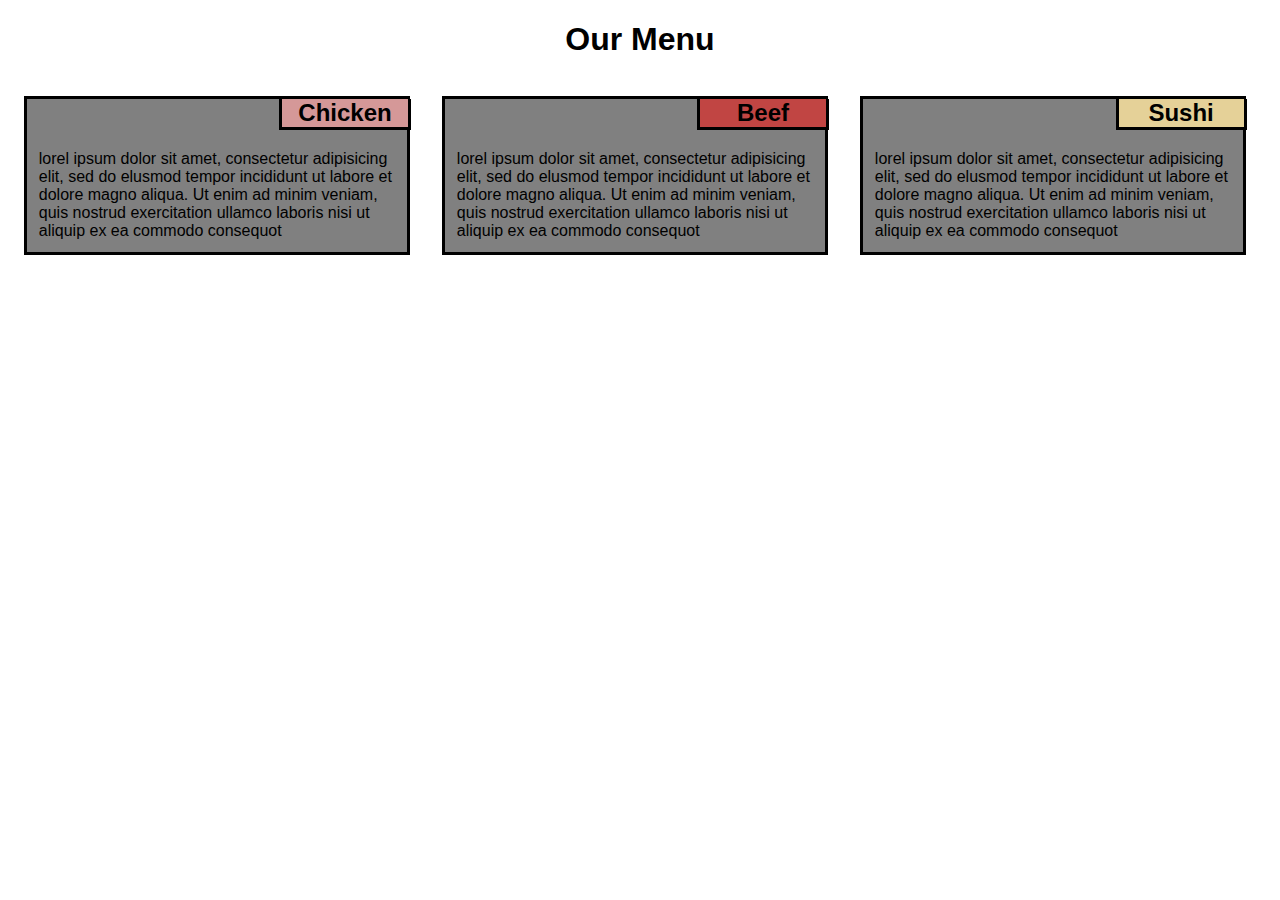
<file: module2/index.html>
<!DOCTYPE html>
<html>
<head>
	<meta charset="utf-8"></meta>
	<meta name="viewport" content="width=device-width, initial-scale=1">
	<link rel="stylesheet" type="text/css" href="css/style.css">

	<title>Assignment Solution for Module 2</title>
</head>
<body>
	<h1>Our Menu</h1>
	<section id="boxA">
			<h2 id="box2" class="col1">Chicken</h2>
			<article>lorel ipsum dolor sit amet, consectetur adipisicing elit, sed do elusmod tempor incididunt ut labore et dolore magno aliqua. Ut enim ad minim veniam, quis nostrud exercitation ullamco laboris nisi ut aliquip ex ea commodo consequot</article>
	</section>

	<section id="boxB">
			<h2 id="box2" class="col2">Beef</h2>
			<article>lorel ipsum dolor sit amet, consectetur adipisicing elit, sed do elusmod tempor incididunt ut labore et dolore magno aliqua. Ut enim ad minim veniam, quis nostrud exercitation ullamco laboris nisi ut aliquip ex ea commodo consequot</article>
	</section>

	<section id="boxC">
			<h2 id="box2" class="col3">Sushi</h2>
			<article>lorel ipsum dolor sit amet, consectetur adipisicing elit, sed do elusmod tempor incididunt ut labore et dolore magno aliqua. Ut enim ad minim veniam, quis nostrud exercitation ullamco laboris nisi ut aliquip ex ea commodo consequot</article>
	</section>
</body>
</html>
</file>
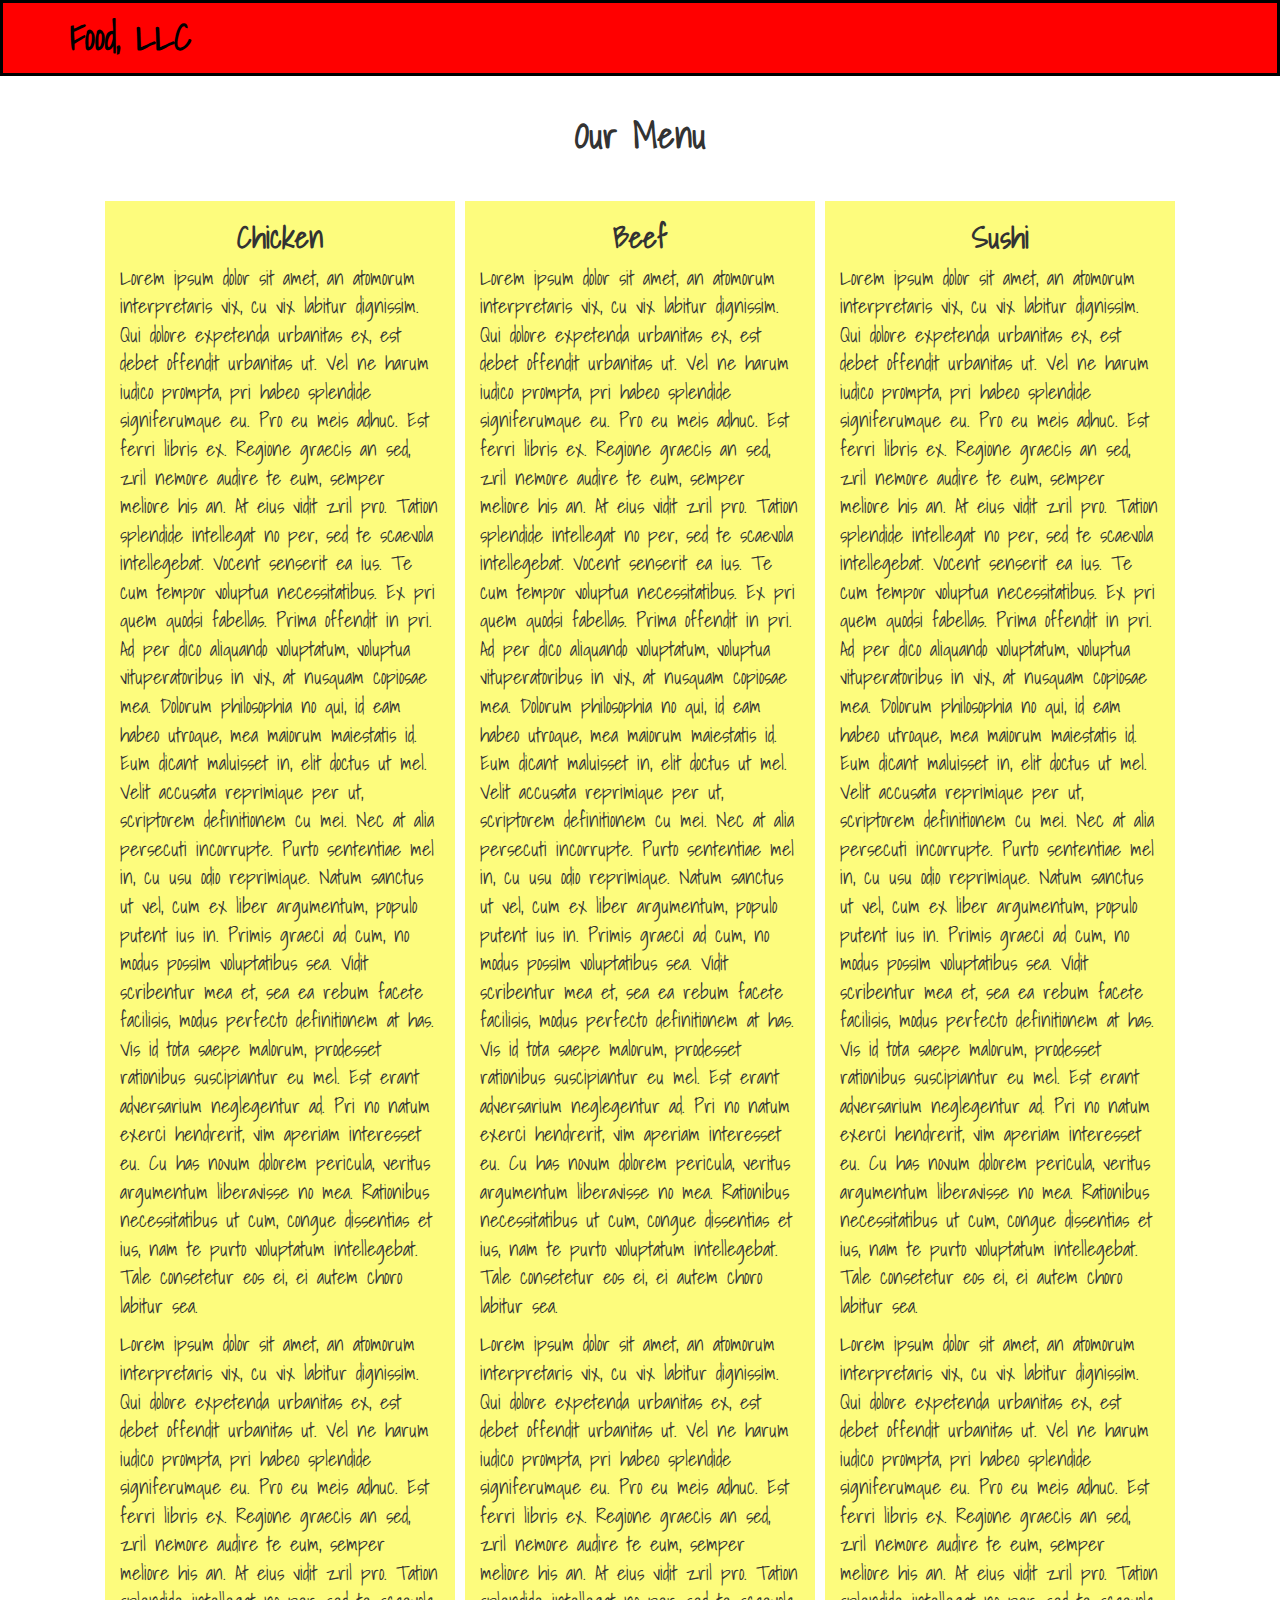
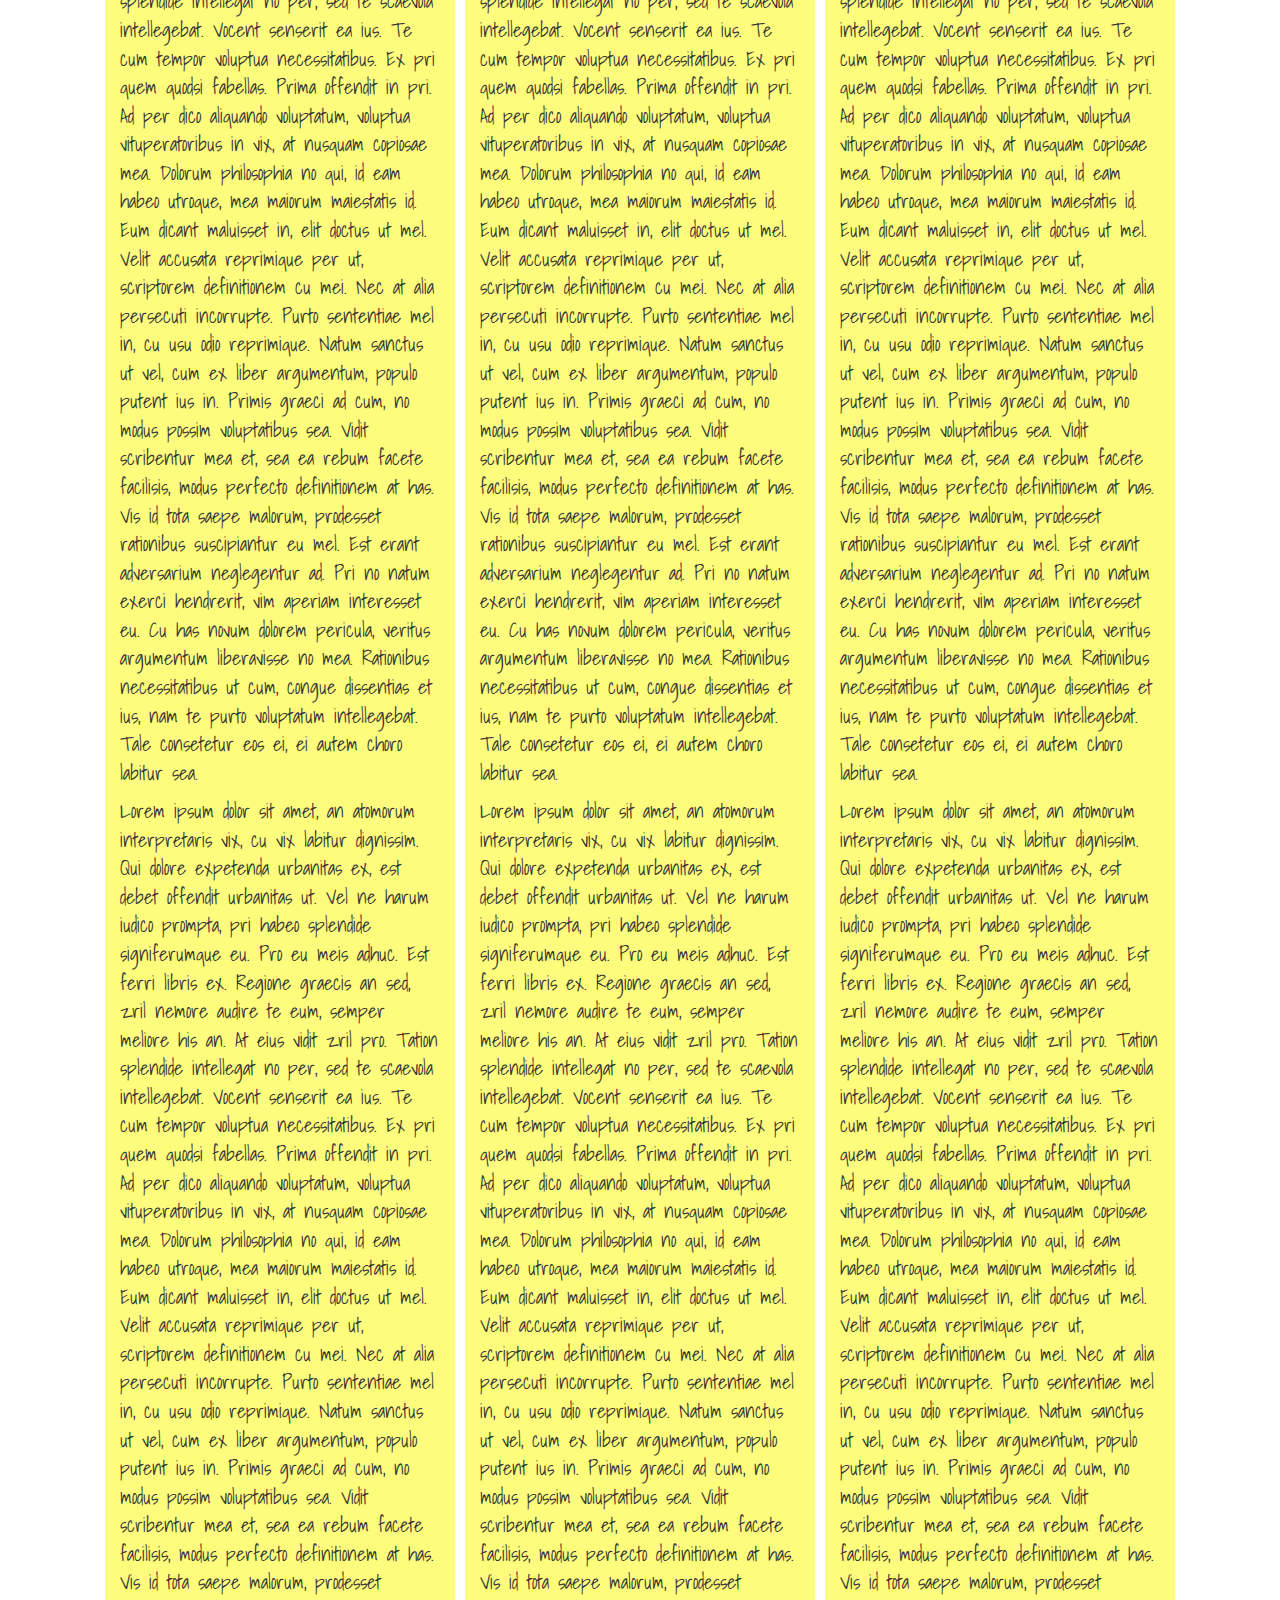
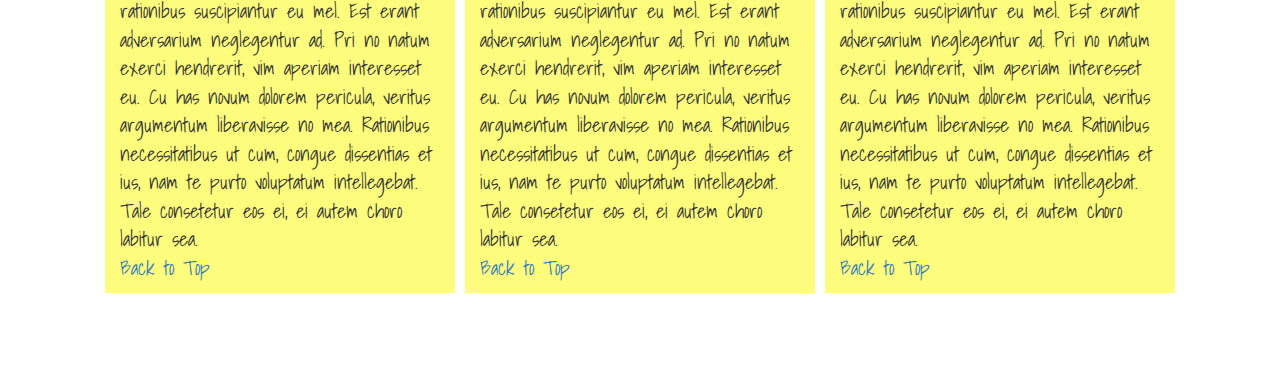
<file: module3/index.html>
<!DOCTYPE html>
<html>
<head>
	<meta charset="utf-8">
	<meta http-equiv="X-UA-Compatible" content="IE=edge">
	<meta name="viewport" content="width=device-width, initial-scale=1">
	<title>Assignment Solution for Module 3</title>
	<link rel="stylesheet"  type="text/css" href="css/bootstrap.min.css">
	<link rel="stylesheet"  type="text/css" href="css/styles.css">
	<link href="https://fonts.googleapis.com/css?family=Shadows+Into+Light" rel="stylesheet">
</head>
<body>
	<header>
	    <nav id="nav-id" class="navbar navbar-default">
		    <div class="container">
		    	<div id="nav-head" class="navbar-header navbar-left">
		    		<div  class="navbar-brand">
				    		<h1 id="company-name">Food, LLC</h1>
			    	</div>
			    	<button type="button" id="collapse_button" class="navbar-toggle collapsed visible-xs" data-toggle="collapse" data-target="#bs-example-navbar-collapse-1" aria-expanded="false">
        				<span class="sr-only">Toggle navigation</span>
        				<span class="icon-bar"></span>
        				<span class="icon-bar"></span>
        				<span class="icon-bar"></span>
      				</button>
			    </div>
			    
			    <!-- Collect the nav links, forms, and other content for toggling -->
    			<div class="collapse navbar-collapse" id="bs-example-navbar-collapse-1">
      				<ul class="nav navbar-nav" id="nav-mobile-menu">
        				<li><a href="#" class="hidden-sm hidden-md hidden-lg">Chicken</a></li>
        				<li><a href="#" class="hidden-sm hidden-md hidden-lg">Beef</a></li>
        				<li><a href="#" class="hidden-sm hidden-md hidden-lg">Sushi</a></li>
        			</ul>
      			</div>
		    </div>
	    </nav>
    </header>

    <body>
    	<div class="container">
    		<div class="row">
    			<h1 class="text-center"><a id=top></a>Our Menu</h1>
    		</div>
    		<div class="row">
    		<div class="main-content  col-xs-12 col-sm-6 col-md-4">
    			<h2 class="main-head text-center">Chicken</h2>
    			<p>
    				Lorem ipsum dolor sit amet, an atomorum interpretaris vix, cu vix labitur dignissim. Qui dolore expetenda urbanitas ex, est debet offendit urbanitas ut. Vel ne harum iudico prompta, pri habeo splendide signiferumque eu. Pro eu meis adhuc. Est ferri libris ex.

Regione graecis an sed, zril nemore audire te eum, semper meliore his an. At eius vidit zril pro. Tation splendide intellegat no per, sed te scaevola intellegebat. Vocent senserit ea ius. Te cum tempor voluptua necessitatibus.

Ex pri quem quodsi fabellas. Prima offendit in pri. Ad per dico aliquando voluptatum, voluptua vituperatoribus in vix, at nusquam copiosae mea. Dolorum philosophia no qui, id eam habeo utroque, mea maiorum maiestatis id. Eum dicant maluisset in, elit doctus ut mel. Velit accusata reprimique per ut, scriptorem definitionem cu mei.

Nec at alia persecuti incorrupte. Purto sententiae mel in, cu usu odio reprimique. Natum sanctus ut vel, cum ex liber argumentum, populo putent ius in. Primis graeci ad cum, no modus possim voluptatibus sea.

Vidit scribentur mea et, sea ea rebum facete facilisis, modus perfecto definitionem at has. Vis id tota saepe malorum, prodesset rationibus suscipiantur eu mel. Est erant adversarium neglegentur ad. Pri no natum exerci hendrerit, vim aperiam interesset eu. Cu has novum dolorem pericula, veritus argumentum liberavisse no mea. Rationibus necessitatibus ut cum, congue dissentias et ius, nam te purto voluptatum intellegebat. Tale consetetur eos ei, ei autem choro labitur sea.
    			</p>	

    			<p>
    				Lorem ipsum dolor sit amet, an atomorum interpretaris vix, cu vix labitur dignissim. Qui dolore expetenda urbanitas ex, est debet offendit urbanitas ut. Vel ne harum iudico prompta, pri habeo splendide signiferumque eu. Pro eu meis adhuc. Est ferri libris ex.

Regione graecis an sed, zril nemore audire te eum, semper meliore his an. At eius vidit zril pro. Tation splendide intellegat no per, sed te scaevola intellegebat. Vocent senserit ea ius. Te cum tempor voluptua necessitatibus.

Ex pri quem quodsi fabellas. Prima offendit in pri. Ad per dico aliquando voluptatum, voluptua vituperatoribus in vix, at nusquam copiosae mea. Dolorum philosophia no qui, id eam habeo utroque, mea maiorum maiestatis id. Eum dicant maluisset in, elit doctus ut mel. Velit accusata reprimique per ut, scriptorem definitionem cu mei.

Nec at alia persecuti incorrupte. Purto sententiae mel in, cu usu odio reprimique. Natum sanctus ut vel, cum ex liber argumentum, populo putent ius in. Primis graeci ad cum, no modus possim voluptatibus sea.

Vidit scribentur mea et, sea ea rebum facete facilisis, modus perfecto definitionem at has. Vis id tota saepe malorum, prodesset rationibus suscipiantur eu mel. Est erant adversarium neglegentur ad. Pri no natum exerci hendrerit, vim aperiam interesset eu. Cu has novum dolorem pericula, veritus argumentum liberavisse no mea. Rationibus necessitatibus ut cum, congue dissentias et ius, nam te purto voluptatum intellegebat. Tale consetetur eos ei, ei autem choro labitur sea.</p>
		<p>
			Lorem ipsum dolor sit amet, an atomorum interpretaris vix, cu vix labitur dignissim. Qui dolore expetenda urbanitas ex, est debet offendit urbanitas ut. Vel ne harum iudico prompta, pri habeo splendide signiferumque eu. Pro eu meis adhuc. Est ferri libris ex.

Regione graecis an sed, zril nemore audire te eum, semper meliore his an. At eius vidit zril pro. Tation splendide intellegat no per, sed te scaevola intellegebat. Vocent senserit ea ius. Te cum tempor voluptua necessitatibus.

Ex pri quem quodsi fabellas. Prima offendit in pri. Ad per dico aliquando voluptatum, voluptua vituperatoribus in vix, at nusquam copiosae mea. Dolorum philosophia no qui, id eam habeo utroque, mea maiorum maiestatis id. Eum dicant maluisset in, elit doctus ut mel. Velit accusata reprimique per ut, scriptorem definitionem cu mei.
Nec at alia persecuti incorrupte. Purto sententiae mel in, cu usu odio reprimique. Natum sanctus ut vel, cum ex liber argumentum, populo putent ius in. Primis graeci ad cum, no modus possim voluptatibus sea.

Vidit scribentur mea et, sea ea rebum facete facilisis, modus perfecto definitionem at has. Vis id tota saepe malorum, prodesset rationibus suscipiantur eu mel. Est erant adversarium neglegentur ad. Pri no natum exerci hendrerit, vim aperiam interesset eu. Cu has novum dolorem pericula, veritus argumentum liberavisse no mea. Rationibus necessitatibus ut cum, congue dissentias et ius, nam te purto voluptatum intellegebat. Tale consetetur eos ei, ei autem choro labitur sea.
			<br>
			<a href="#top">Back to Top</a>
			</p>
    		</div>

    		<div class="main-content  col-xs-12 col-sm-6 col-md-4">
    			<h2 class="main-head text-center">Beef</h2>
    			<p>
    				Lorem ipsum dolor sit amet, an atomorum interpretaris vix, cu vix labitur dignissim. Qui dolore expetenda urbanitas ex, est debet offendit urbanitas ut. Vel ne harum iudico prompta, pri habeo splendide signiferumque eu. Pro eu meis adhuc. Est ferri libris ex.

Regione graecis an sed, zril nemore audire te eum, semper meliore his an. At eius vidit zril pro. Tation splendide intellegat no per, sed te scaevola intellegebat. Vocent senserit ea ius. Te cum tempor voluptua necessitatibus.

Ex pri quem quodsi fabellas. Prima offendit in pri. Ad per dico aliquando voluptatum, voluptua vituperatoribus in vix, at nusquam copiosae mea. Dolorum philosophia no qui, id eam habeo utroque, mea maiorum maiestatis id. Eum dicant maluisset in, elit doctus ut mel. Velit accusata reprimique per ut, scriptorem definitionem cu mei.

Nec at alia persecuti incorrupte. Purto sententiae mel in, cu usu odio reprimique. Natum sanctus ut vel, cum ex liber argumentum, populo putent ius in. Primis graeci ad cum, no modus possim voluptatibus sea.

Vidit scribentur mea et, sea ea rebum facete facilisis, modus perfecto definitionem at has. Vis id tota saepe malorum, prodesset rationibus suscipiantur eu mel. Est erant adversarium neglegentur ad. Pri no natum exerci hendrerit, vim aperiam interesset eu. Cu has novum dolorem pericula, veritus argumentum liberavisse no mea. Rationibus necessitatibus ut cum, congue dissentias et ius, nam te purto voluptatum intellegebat. Tale consetetur eos ei, ei autem choro labitur sea.
    			</p>	

    			<p>
    				Lorem ipsum dolor sit amet, an atomorum interpretaris vix, cu vix labitur dignissim. Qui dolore expetenda urbanitas ex, est debet offendit urbanitas ut. Vel ne harum iudico prompta, pri habeo splendide signiferumque eu. Pro eu meis adhuc. Est ferri libris ex.

Regione graecis an sed, zril nemore audire te eum, semper meliore his an. At eius vidit zril pro. Tation splendide intellegat no per, sed te scaevola intellegebat. Vocent senserit ea ius. Te cum tempor voluptua necessitatibus.

Ex pri quem quodsi fabellas. Prima offendit in pri. Ad per dico aliquando voluptatum, voluptua vituperatoribus in vix, at nusquam copiosae mea. Dolorum philosophia no qui, id eam habeo utroque, mea maiorum maiestatis id. Eum dicant maluisset in, elit doctus ut mel. Velit accusata reprimique per ut, scriptorem definitionem cu mei.

Nec at alia persecuti incorrupte. Purto sententiae mel in, cu usu odio reprimique. Natum sanctus ut vel, cum ex liber argumentum, populo putent ius in. Primis graeci ad cum, no modus possim voluptatibus sea.

Vidit scribentur mea et, sea ea rebum facete facilisis, modus perfecto definitionem at has. Vis id tota saepe malorum, prodesset rationibus suscipiantur eu mel. Est erant adversarium neglegentur ad. Pri no natum exerci hendrerit, vim aperiam interesset eu. Cu has novum dolorem pericula, veritus argumentum liberavisse no mea. Rationibus necessitatibus ut cum, congue dissentias et ius, nam te purto voluptatum intellegebat. Tale consetetur eos ei, ei autem choro labitur sea.</p>
		<p>
			Lorem ipsum dolor sit amet, an atomorum interpretaris vix, cu vix labitur dignissim. Qui dolore expetenda urbanitas ex, est debet offendit urbanitas ut. Vel ne harum iudico prompta, pri habeo splendide signiferumque eu. Pro eu meis adhuc. Est ferri libris ex.

Regione graecis an sed, zril nemore audire te eum, semper meliore his an. At eius vidit zril pro. Tation splendide intellegat no per, sed te scaevola intellegebat. Vocent senserit ea ius. Te cum tempor voluptua necessitatibus.

Ex pri quem quodsi fabellas. Prima offendit in pri. Ad per dico aliquando voluptatum, voluptua vituperatoribus in vix, at nusquam copiosae mea. Dolorum philosophia no qui, id eam habeo utroque, mea maiorum maiestatis id. Eum dicant maluisset in, elit doctus ut mel. Velit accusata reprimique per ut, scriptorem definitionem cu mei.
Nec at alia persecuti incorrupte. Purto sententiae mel in, cu usu odio reprimique. Natum sanctus ut vel, cum ex liber argumentum, populo putent ius in. Primis graeci ad cum, no modus possim voluptatibus sea.

Vidit scribentur mea et, sea ea rebum facete facilisis, modus perfecto definitionem at has. Vis id tota saepe malorum, prodesset rationibus suscipiantur eu mel. Est erant adversarium neglegentur ad. Pri no natum exerci hendrerit, vim aperiam interesset eu. Cu has novum dolorem pericula, veritus argumentum liberavisse no mea. Rationibus necessitatibus ut cum, congue dissentias et ius, nam te purto voluptatum intellegebat. Tale consetetur eos ei, ei autem choro labitur sea.
			<br>
			<a href="#top">Back to Top</a>
			</p>
    		</div>

    		<div class="main-content  col-xs-12 col-sm-12 col-md-4">
    			<h2 class="main-head text-center">Sushi</h2>
    			<p>
    				Lorem ipsum dolor sit amet, an atomorum interpretaris vix, cu vix labitur dignissim. Qui dolore expetenda urbanitas ex, est debet offendit urbanitas ut. Vel ne harum iudico prompta, pri habeo splendide signiferumque eu. Pro eu meis adhuc. Est ferri libris ex.

Regione graecis an sed, zril nemore audire te eum, semper meliore his an. At eius vidit zril pro. Tation splendide intellegat no per, sed te scaevola intellegebat. Vocent senserit ea ius. Te cum tempor voluptua necessitatibus.

Ex pri quem quodsi fabellas. Prima offendit in pri. Ad per dico aliquando voluptatum, voluptua vituperatoribus in vix, at nusquam copiosae mea. Dolorum philosophia no qui, id eam habeo utroque, mea maiorum maiestatis id. Eum dicant maluisset in, elit doctus ut mel. Velit accusata reprimique per ut, scriptorem definitionem cu mei.

Nec at alia persecuti incorrupte. Purto sententiae mel in, cu usu odio reprimique. Natum sanctus ut vel, cum ex liber argumentum, populo putent ius in. Primis graeci ad cum, no modus possim voluptatibus sea.

Vidit scribentur mea et, sea ea rebum facete facilisis, modus perfecto definitionem at has. Vis id tota saepe malorum, prodesset rationibus suscipiantur eu mel. Est erant adversarium neglegentur ad. Pri no natum exerci hendrerit, vim aperiam interesset eu. Cu has novum dolorem pericula, veritus argumentum liberavisse no mea. Rationibus necessitatibus ut cum, congue dissentias et ius, nam te purto voluptatum intellegebat. Tale consetetur eos ei, ei autem choro labitur sea.
    			</p>	

    			<p>
    				Lorem ipsum dolor sit amet, an atomorum interpretaris vix, cu vix labitur dignissim. Qui dolore expetenda urbanitas ex, est debet offendit urbanitas ut. Vel ne harum iudico prompta, pri habeo splendide signiferumque eu. Pro eu meis adhuc. Est ferri libris ex.

Regione graecis an sed, zril nemore audire te eum, semper meliore his an. At eius vidit zril pro. Tation splendide intellegat no per, sed te scaevola intellegebat. Vocent senserit ea ius. Te cum tempor voluptua necessitatibus.

Ex pri quem quodsi fabellas. Prima offendit in pri. Ad per dico aliquando voluptatum, voluptua vituperatoribus in vix, at nusquam copiosae mea. Dolorum philosophia no qui, id eam habeo utroque, mea maiorum maiestatis id. Eum dicant maluisset in, elit doctus ut mel. Velit accusata reprimique per ut, scriptorem definitionem cu mei.

Nec at alia persecuti incorrupte. Purto sententiae mel in, cu usu odio reprimique. Natum sanctus ut vel, cum ex liber argumentum, populo putent ius in. Primis graeci ad cum, no modus possim voluptatibus sea.

Vidit scribentur mea et, sea ea rebum facete facilisis, modus perfecto definitionem at has. Vis id tota saepe malorum, prodesset rationibus suscipiantur eu mel. Est erant adversarium neglegentur ad. Pri no natum exerci hendrerit, vim aperiam interesset eu. Cu has novum dolorem pericula, veritus argumentum liberavisse no mea. Rationibus necessitatibus ut cum, congue dissentias et ius, nam te purto voluptatum intellegebat. Tale consetetur eos ei, ei autem choro labitur sea.</p>
		<p>
			Lorem ipsum dolor sit amet, an atomorum interpretaris vix, cu vix labitur dignissim. Qui dolore expetenda urbanitas ex, est debet offendit urbanitas ut. Vel ne harum iudico prompta, pri habeo splendide signiferumque eu. Pro eu meis adhuc. Est ferri libris ex.

Regione graecis an sed, zril nemore audire te eum, semper meliore his an. At eius vidit zril pro. Tation splendide intellegat no per, sed te scaevola intellegebat. Vocent senserit ea ius. Te cum tempor voluptua necessitatibus.

Ex pri quem quodsi fabellas. Prima offendit in pri. Ad per dico aliquando voluptatum, voluptua vituperatoribus in vix, at nusquam copiosae mea. Dolorum philosophia no qui, id eam habeo utroque, mea maiorum maiestatis id. Eum dicant maluisset in, elit doctus ut mel. Velit accusata reprimique per ut, scriptorem definitionem cu mei.
Nec at alia persecuti incorrupte. Purto sententiae mel in, cu usu odio reprimique. Natum sanctus ut vel, cum ex liber argumentum, populo putent ius in. Primis graeci ad cum, no modus possim voluptatibus sea.

Vidit scribentur mea et, sea ea rebum facete facilisis, modus perfecto definitionem at has. Vis id tota saepe malorum, prodesset rationibus suscipiantur eu mel. Est erant adversarium neglegentur ad. Pri no natum exerci hendrerit, vim aperiam interesset eu. Cu has novum dolorem pericula, veritus argumentum liberavisse no mea. Rationibus necessitatibus ut cum, congue dissentias et ius, nam te purto voluptatum intellegebat. Tale consetetur eos ei, ei autem choro labitur sea.
		<br>
		<a href="#top">Back to Top</a>
			</p>
    		</div>
    		</div>
    	</div>
    </body>
	<script type="text/javascript" src="js/jquery-1.11.3.min.js"></script>
	<script type="text/javascript" src="js/bootstrap.min.js"></script>
</body>
</html>
</file>
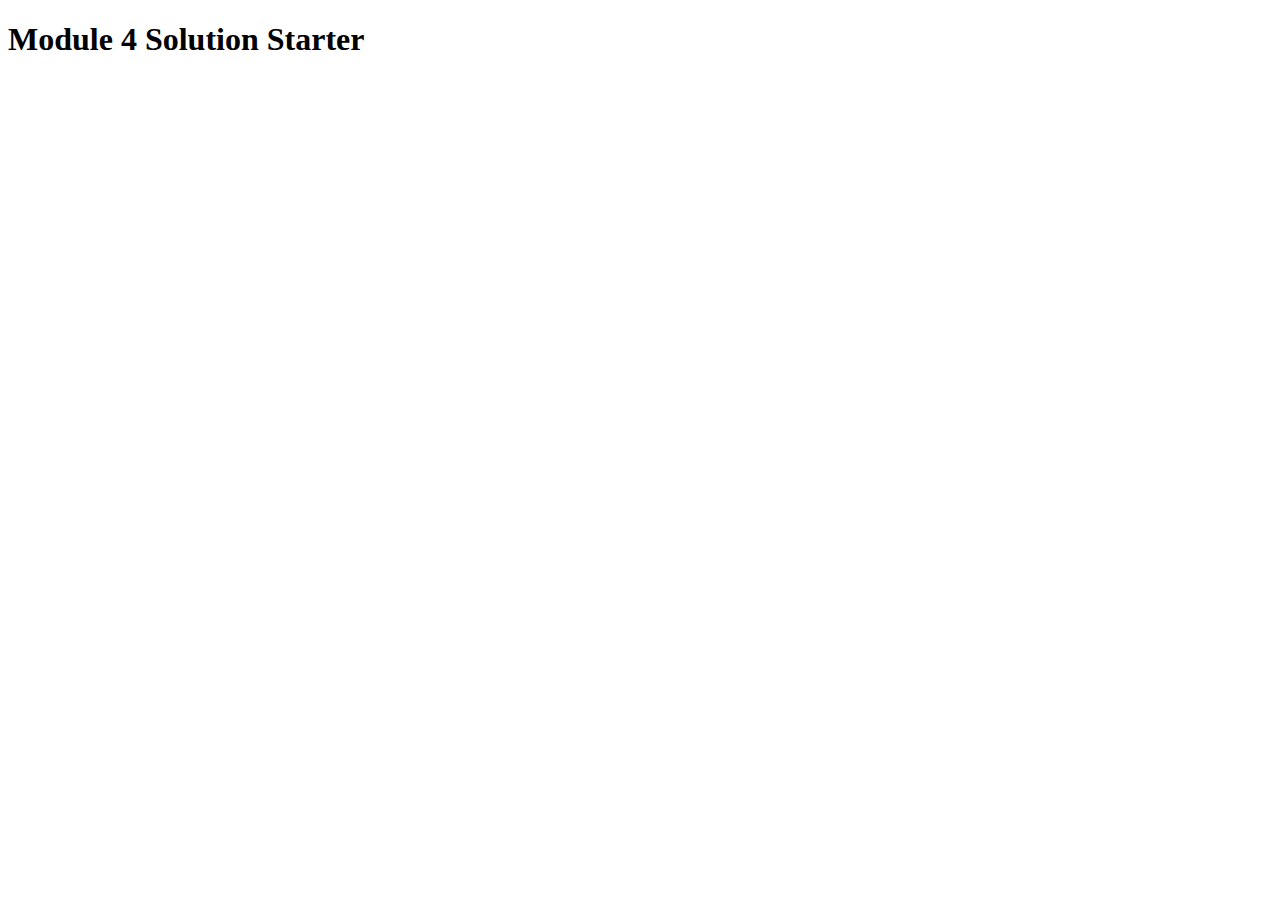
<file: module4/index.html>
<!DOCTYPE html>
<html>
<head>
  <meta charset="utf-8">
  <title>Module 4 Solution Starter</title>
  <script>
    var names = []; // DO NOT REMOVE
  </script>
  <script src="SpeakHello.js"></script>
  <script src="SpeakGoodBye.js"></script>
  <script src="script.js"></script>
</head>
<body>
  <h1>Module 4 Solution Starter</h1>
</body>
</html>
</file>
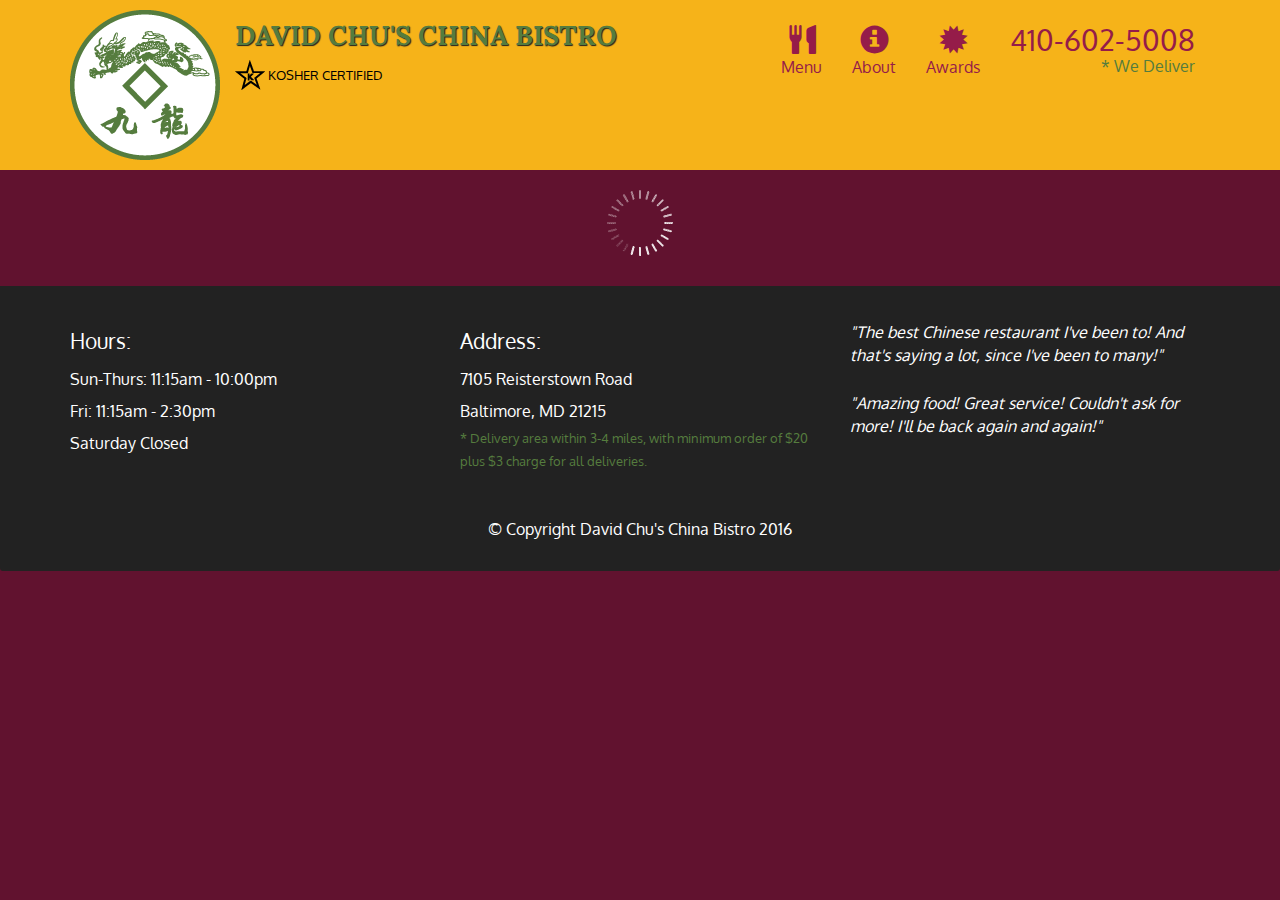
<file: module5/index.html>
<!doctype html>
<html lang="en">
  <head>
    <meta charset="utf-8">
    <meta http-equiv="X-UA-Compatible" content="IE=edge">
    <meta name="viewport" content="width=device-width, initial-scale=1">
    <title>David Chu's China Bistro</title>
    <link rel="stylesheet" href="css/bootstrap.min.css">
    <link rel="stylesheet" href="css/styles.css">
    <link href='https://fonts.googleapis.com/css?family=Oxygen:400,300,700' rel='stylesheet' type='text/css'>
    <link href='https://fonts.googleapis.com/css?family=Lora' rel='stylesheet' type='text/css'>
  </head>
<body>
  <header>
    <nav id="header-nav" class="navbar navbar-default">
      <div class="container">
        <div class="navbar-header">
          <a href="index.html" class="pull-left visible-md visible-lg">
            <div id="logo-img" alt="Logo image"></div>
          </a>

          <div class="navbar-brand">
            <a href="index.html"><h1>David Chu's China Bistro</h1></a>
            <p>
              <img src="images/star-k-logo.png" alt="Kosher certification">
              <span>Kosher Certified</span>
            </p>
          </div>

          <button id="navbarToggle" type="button" class="navbar-toggle collapsed" data-toggle="collapse" data-target="#collapsable-nav" aria-expanded="false">
            <span class="sr-only">Toggle navigation</span>
            <span class="icon-bar"></span>
            <span class="icon-bar"></span>
            <span class="icon-bar"></span>
          </button>
        </div>
        
        <div id="collapsable-nav" class="collapse navbar-collapse">
           <ul id="nav-list" class="nav navbar-nav navbar-right">
            <li id="navHomeButton" class="visible-xs active">
              <a href="index.html">
                <span class="glyphicon glyphicon-home"></span> Home</a>
            </li>
            <li id="navMenuButton">
              <a href="#" onclick="$dc.loadMenuCategories();">
                <span class="glyphicon glyphicon-cutlery"></span><br class="hidden-xs"> Menu</a>
            </li>
            <li>
              <a href="#">
                <span class="glyphicon glyphicon-info-sign"></span><br class="hidden-xs"> About</a>
            </li>
            <li>
              <a href="#">
                <span class="glyphicon glyphicon-certificate"></span><br class="hidden-xs"> Awards</a>
            </li>
            <li id="phone" class="hidden-xs">
              <a href="tel:410-602-5008">
                <span>410-602-5008</span></a><div>* We Deliver</div>
            </li>
          </ul><!-- #nav-list -->
        </div><!-- .collapse .navbar-collapse -->
      </div><!-- .container -->
    </nav><!-- #header-nav -->
  </header>

  <div id="call-btn" class="visible-xs">
    <a class="btn" href="tel:410-602-5008">
    <span class="glyphicon glyphicon-earphone"></span>
    410-602-5008
    </a>
  </div>
  <div id="xs-deliver" class="text-center visible-xs">* We Deliver</div>

  <div id="main-content" class="container"></div>

  <footer class="panel-footer">
    <div class="container">
      <div class="row">
        <section id="hours" class="col-sm-4">
          <span>Hours:</span><br>
          Sun-Thurs: 11:15am - 10:00pm<br>
          Fri: 11:15am - 2:30pm<br>
          Saturday Closed
          <hr class="visible-xs">
        </section>
        <section id="address" class="col-sm-4">
          <span>Address:</span><br>
          7105 Reisterstown Road<br>
          Baltimore, MD 21215
          <p>* Delivery area within 3-4 miles, with minimum order of $20 plus $3 charge for all deliveries.</p>
          <hr class="visible-xs">
        </section>
        <section id="testimonials" class="col-sm-4">
          <p>"The best Chinese restaurant I've been to! And that's saying a lot, since I've been to many!"</p>
          <p>"Amazing food! Great service! Couldn't ask for more! I'll be back again and again!"</p>
        </section>
      </div>
      <div class="text-center">&copy; Copyright David Chu's China Bistro 2016</div>
    </div>
  </footer>

  <!-- jQuery (Bootstrap JS plugins depend on it) -->
  <script src="js/jquery-2.1.4.min.js"></script>
  <script src="js/bootstrap.min.js"></script>
  <script src="js/ajax-utils.js"></script>
  <script src="js/script.js"></script>
</body>
</html>
</file>
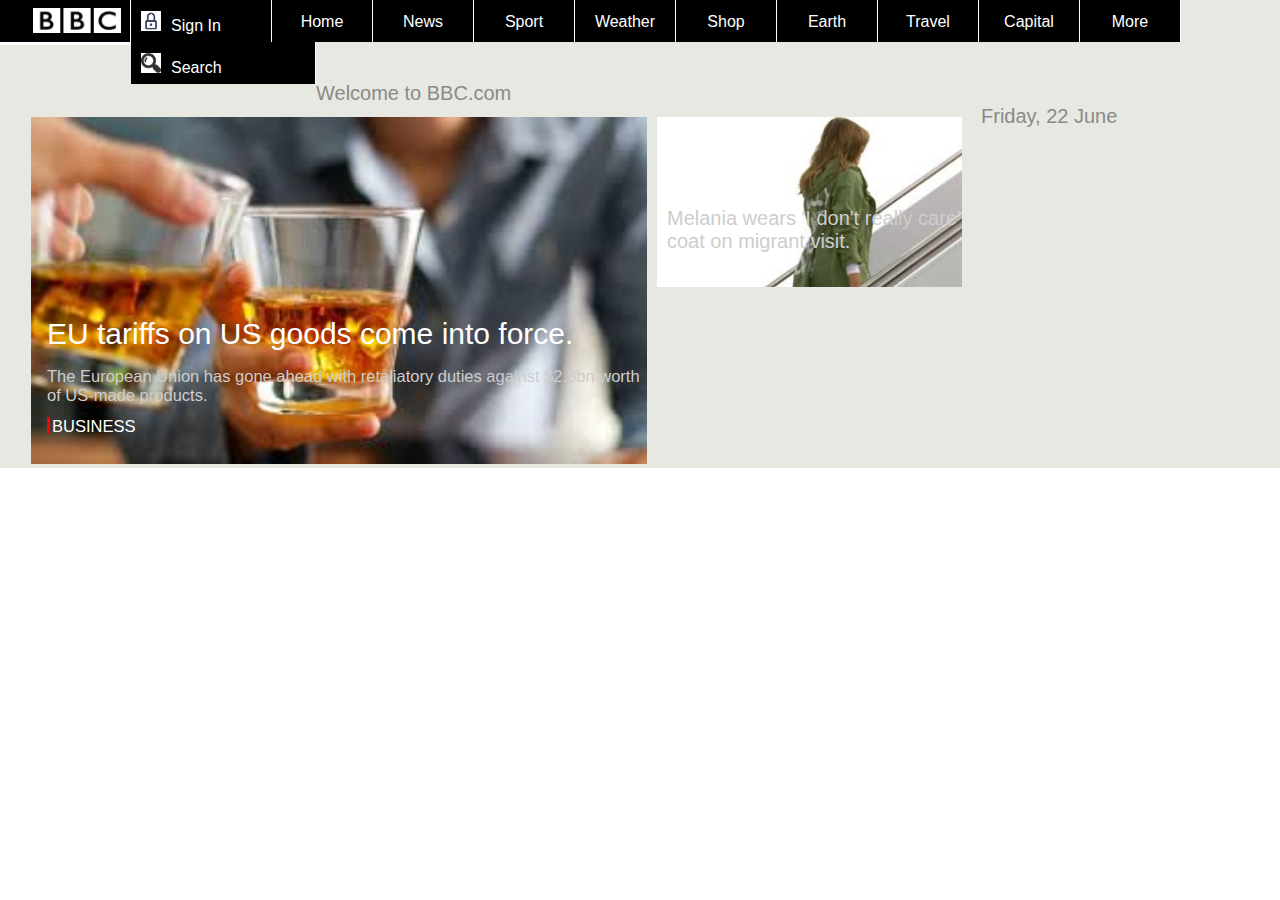
<file: bbc_web.html>
<!DOCTYPE html>
<html>
<head>
	<title>BBC - Homepage</title>
	<meta charset="utf-8">
	<link rel="stylesheet" type="text/css" href="bbc_styles.css">
</head>
<body>
	<div class="big_box_H">
	<img src="bbc-blocks-light.png" height="25" id="bbc_icon"></div>

	<div class="big_box_H" id="id1"><img id='id11'src="sign_in.png" height="20" width="20"><span>Sign In</span></div>

	<div class="big_box_H SB" id='id2'>Home</div>
	<div class="big_box_H SB" id='id3'>News</div>
	<div class="big_box_H SB" id='id4'>Sport</div>
	<div class="big_box_H SB" id='id5'>Weather</div>
	<div class="big_box_H SB" id='id6'>Shop</div>
	<div class="big_box_H SB" id='id7'>Earth</div>
	<div class="big_box_H SB" id='id8'>Travel</div>
	<div class="big_box_H SB" id='id9'>Capital</div>
	<div class="big_box_H SB" id='id10'>More</div>

	<div class="big_box_H" id="id11"><img id='id11'src="search.png" height="20" width="20"><span>Search</span></div>

	<div class='sec2'><span>Welcome to BBC.com</span>
		<span>Friday, 22 June</span></div>

	<div class='sec3'>
		<a href="http://www.bbc.com/news/business-44567636"> 	 <img src="bbc1.jpg" height="346.5" width="616">
			<span class="pText">EU tariffs on US goods come into force.
			</span>
			<span class="pText" id='p1'>
				The European Union has gone ahead with retaliatory duties against $2.8bn worth <br> of US-made products.
			</span>
			<span class="pText" id='p2'></span>
			<span class="pText" id='p3'>BUSINESS</span>
		</a>
		<a href="https://www.bbc.com/news/world-us-canada-44570688"><img src="bbc2.jpg" height="170px" width="305" class="simg">
			<span class="pText" id='p4'>Melania wears 'I don't really care' <br>coat on migrant visit.</span>
		</a>
	</div>
</body>
</html>
</file>
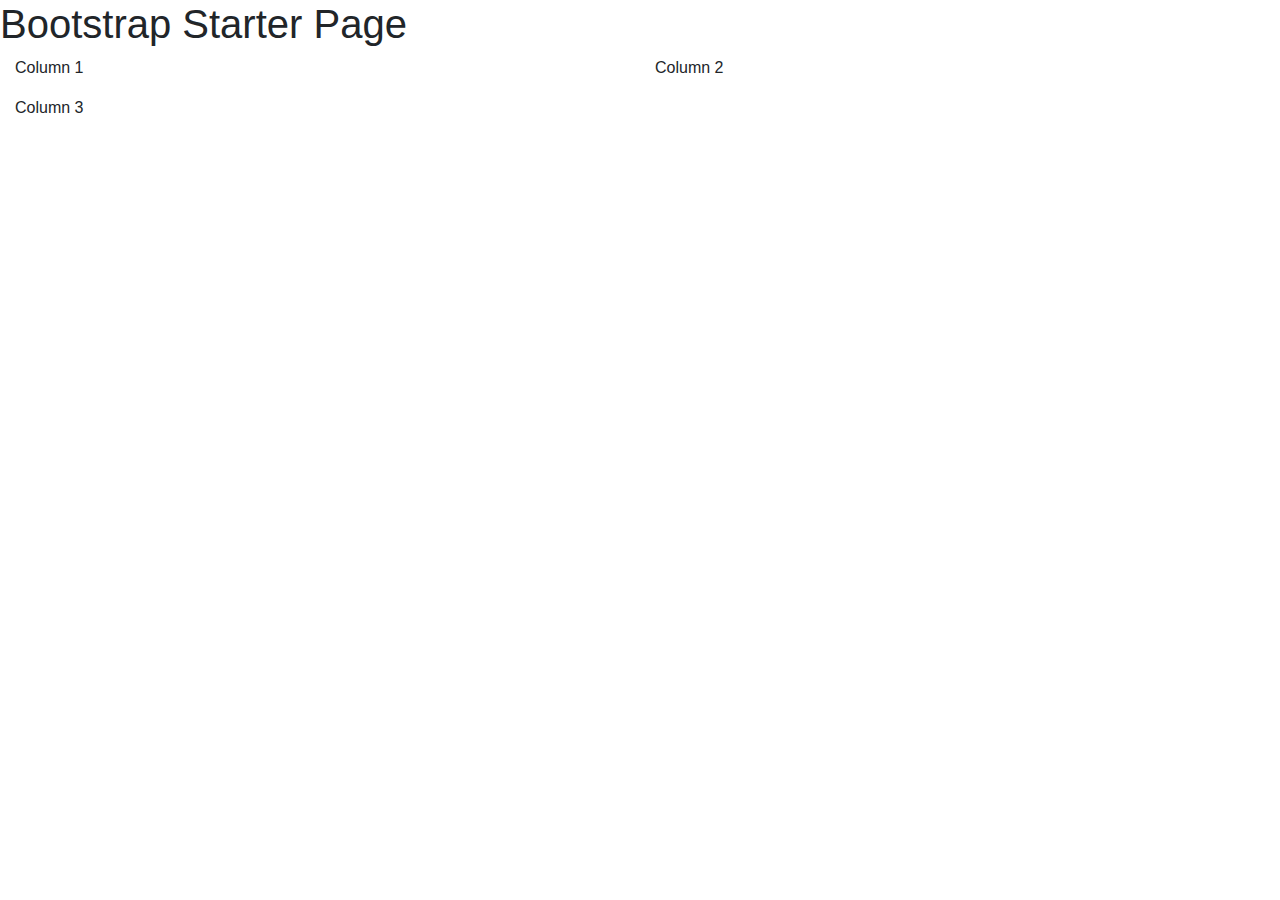
<file: boot1.html>
<!DOCTYPE html>
<html>
<head>
	<title>Bootstrap Page-1</title>
	<meta charset="utf-8">
	<link rel="stylesheet" type="text/css" href="">
	<link rel="stylesheet" type="text/css" href="css/bootstrap.min.css">
</head>
<body>
	<script type="text/javascript" src="js/jquery-3.3.1.min.js"></script>
	<script type="text/javascript" src="js/bootstrap.min.js"></script>
	<h1>Bootstrap Starter Page</h1>
<div class="container-fluid">
	<div class='row'>
	<p class="col-md-6">Column 1</p>
	<p class="col-md-6">Column 2</p>
	<p class="col-md-6">Column 3</p>
</div>
</div>
</body>
</html>
</file>
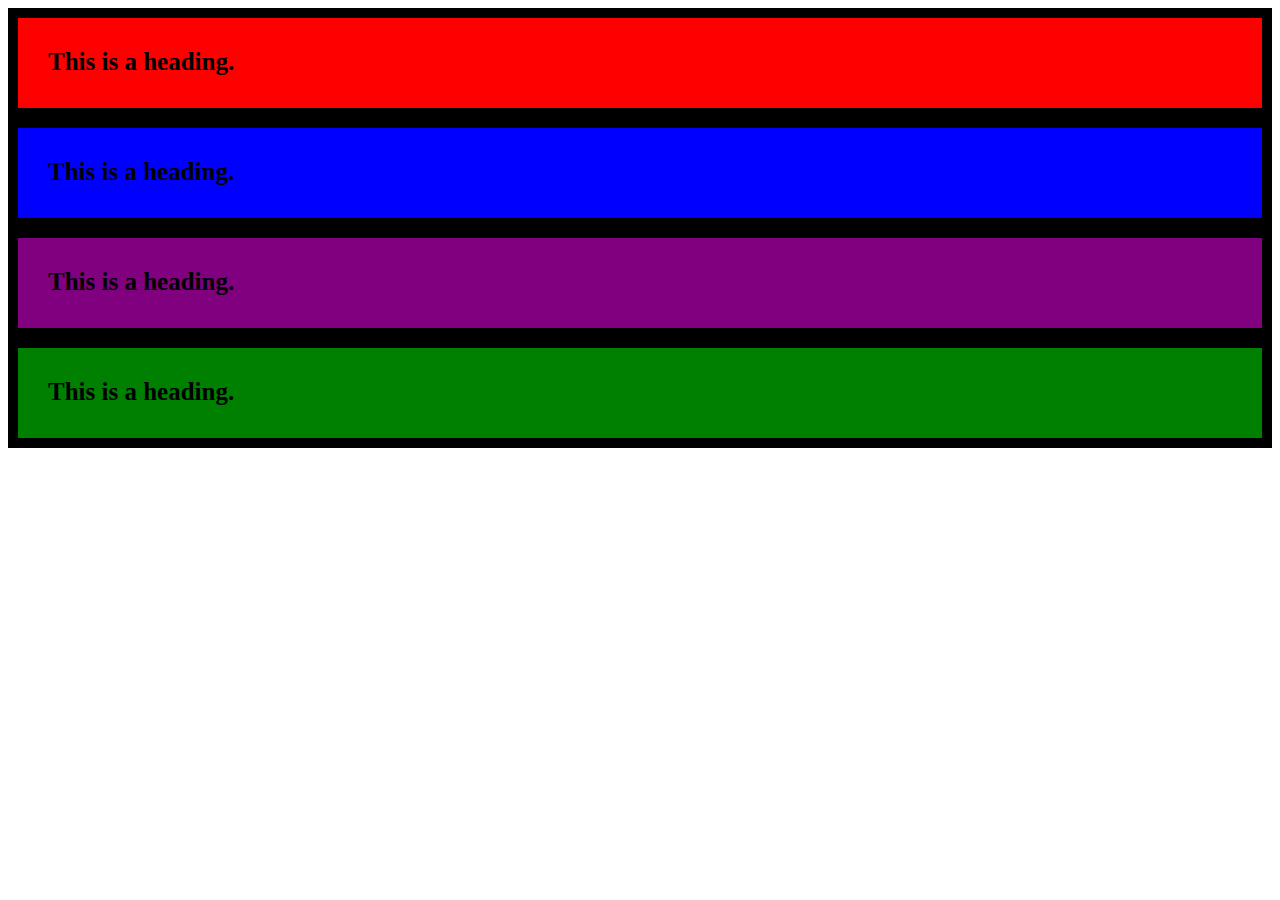
<file: box-model.html>
<!DOCTYPE html>
<html>
<head>
	<title>The Box Model</title>
	<style type="text/css">
		#box{
			box-sizing: border-box;
			background-color: gray;
			border: solid black 10px;
			margin:0px;
			padding:30px;
			width:50px;
			height: 110px;
			font-size: 25px;
			font-weight: bold;
			float:left;
			margin-right:27.5px;
		}
		@media (min-width:992px) and (max-width:1199px){
			#box{width:47%;}
		}
		@media (min-width:1200px){
			#box{width:100%;}
		}
	</style>
</head>
<body style="">
	<p id="box" style="background-color: red;" >This is a heading.</p>
	<p id="box" style="background-color: blue;">This is a heading.</p>
	<p id="box" style="background-color: purple;">This is a heading.</p>
	<p id="box" style="background-color: green;">This is a heading.</p>
</body>
</html>
</file>
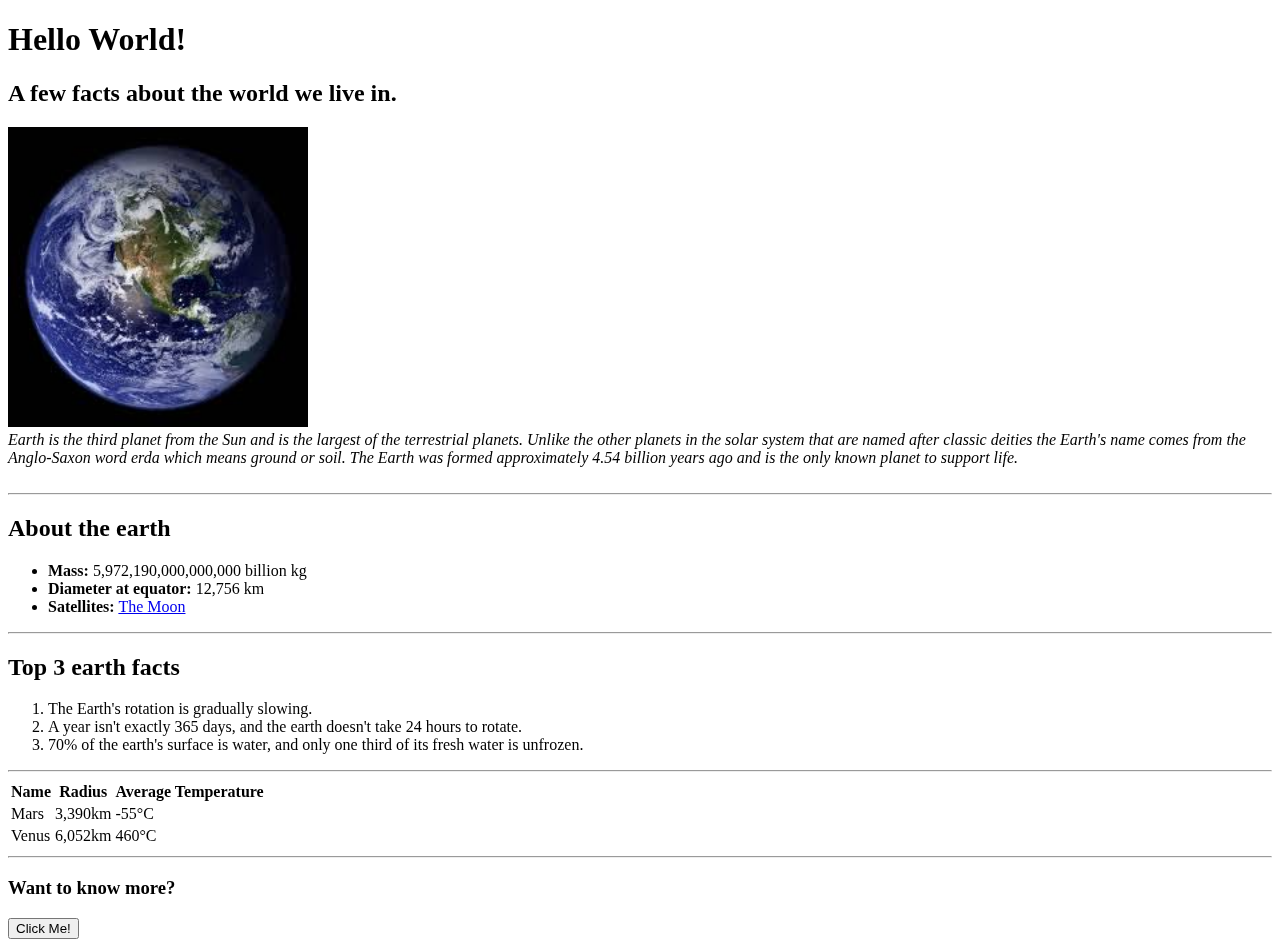
<file: Complete-Web-Dev-1.html>
<!DOCTYPE html>
<!DOCTYPE html>
<html>
<head>
	<title>Hello World!</title>
	<meta charset="utf-8">
</head>
<body>
	<iframe width="560" height="315" src="https://www.youtube.com/embed/DrDm7uO4Fu0" frameborder="0" allow="autoplay; encrypted-media" allowfullscreen align="right"></iframe>
	<h1>Hello World!</h1>
	<h2>A few facts about the world we live in.</h2>
	<img src="download.jpg" height="300">
	<div><em>Earth is the third planet from the Sun and is the largest of the terrestrial planets. Unlike the other planets in the solar system that are named after classic deities the Earth's name comes from the Anglo-Saxon word erda  which means ground or soil. The Earth was formed  approximately 4.54 billion years ago and is the only known planet to support life.</em></div>
	<br>
	<hr>
	<h2>About the earth</h2>
	<ul>
		<li> <strong>Mass:</strong> 5,972,190,000,000,000 billion kg</li>
		<li> <strong>Diameter at equator:</strong> 12,756 km</li>
		<li> <strong>Satellites:</strong> <a href="https://en.wikipedia.org/wiki/Moon" target="_blank">The Moon</a></li>
	</ul>
	<hr>
	<h2>Top 3 earth facts</h2>
	<ol>
		<li>The Earth's rotation is gradually slowing.</li>
		<li>A year isn't exactly 365 days, and the earth doesn't take 24 hours to rotate.</li>
		<li>70% of the earth's surface is water, and only one third of its fresh water is unfrozen.</li>
	</ol>
	<hr>
	<table>
		<thead>
			<tr>
				<th>Name</th>
				<th>Radius</th>
				<th>Average Temperature</th>
			</tr>
		</thead>
		<tbody>
			<tr>
				<td>Mars</td>
				<td>3,390km</td>
				<td>-55&deg;C</td>
			</tr>
			<tr>
				<td>Venus</td>
				<td>6,052km</td>
				<td>460&deg;C</td>
			</tr>
		</tbody>
	</table>
	<hr>
	<h3>Want to know more?</h3>
	<a href="https://en.wikipedia.org/wiki/Moon">
	<input type="submit" value="Click Me!"></a>
</body>
</html>
</file>
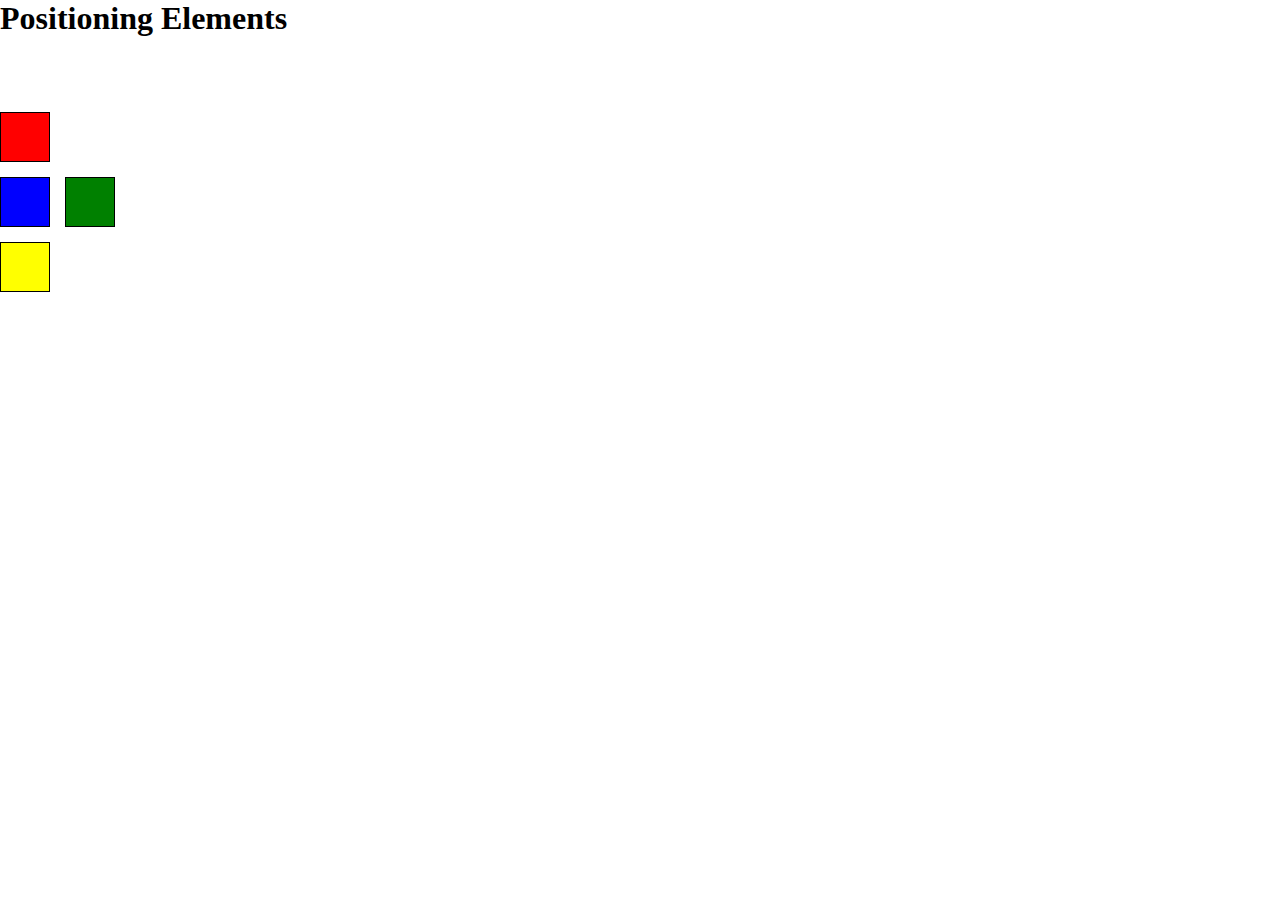
<file: positioning.html>
<!DOCTYPE html>
<html>
<head>
<meta charset="utf-8">
<title>Positioning Elements</title>
<style>
* {
  box-sizing: border-box;
  margin: 0;
  padding: 0;
}
h1 {
  margin-bottom: 15px;
}
div#container {
  background-color: white;
  position: relative;
  top: 60px;
}
p {
  width: 50px;
  height: 50px;
  border: 1px solid black;
  margin-bottom: 15px;
}
#p1 {
  background-color: green;
  position: relative;
  top: 65px;
  left: 65px;
}
#p2 {
  background-color: blue;
}
#p3 {
  background-color: red;
  position: absolute;
  top: 0;
  left: 0;
}
#p4 {
  background-color: yellow;
}
</style>
</head>
<body>
<h1>Positioning Elements</h1>

<div id="container">
  <p id="p1"></p>
  <p id="p2"></p>
  <p id="p3"></p>
  <p id="p4"></p>
</div>

</body>
</html>
</file>
<file: module2/css/style.css>
body{
	font-family: "Comic Sans MS", cursive, sans-serif;
	box-sizing: border-box;
}

h1{
	text-align: center;
}

h2{
	text-align: center;

}

.col1{background-color: #D59898;}
.col2{background-color: #C14543;}
.col3{background-color: #E5D198;}

@media (min-width: 992px){
	#boxA{
		border: 3px solid black;
		width:30%;
		float: left;
		margin:1.30%;
		background-color:gray;
	}

	#boxB{
		border: 3px solid black;
		width:30%;
		float: left;
		margin:1.30%;
		background-color:gray;
	}

	#boxC{
		border: 3px solid black;
		width:30%;
		float: left;
		margin:1.30%;
		background-color:gray;
	}

	#box2{
		border: 3px solid black;
		border-top:0px;
		padding-top: 0px;
		position: relative;
		margin-top: 0px;
		width:33%;
		left: 66.47%;
	}
	article{
		padding-left: 3%;
		padding-right: 3%;
		padding-bottom: 3%;
	}

}

@media (min-width: 768px) and (max-width: 991px){
	#boxA{
		border: 3px solid black;
		width:45%;
		float: left;
		margin:2%;
		background-color:gray;
	}

    #boxB{
		border: 3px solid black;
		width:45%;
		float: left;
		margin:2%;
		background-color:gray;
	}

	#boxC{
		border: 3px solid black;
		width:94.7%;
		float: left;
		margin:2%;
		background-color:gray;
	}

	#box2{
		border: 3px solid black;
		border-top:0px;
		padding-top: 0px;
		position: relative;
		margin-top: 0px;
		width:33%;
		left: 66.47%;
	}
	article{
		padding-left: 3%;
		padding-right: 3%;
		padding-bottom: 3%;
	}

}

@media (max-width: 767px){
	#boxA{
		border: 3px solid black;
		width:94.7%;
		float: left;
		margin:2%;
		background-color:gray;
	}

    #boxB{
		border: 3px solid black;
		width:94.7%;
		float: left;
		margin:2%;
		background-color:gray;
	}

	#boxC{
		border: 3px solid black;
		width:94.7%;
		float: left;
		margin:2%;
		background-color:gray;
	}

	#box2{
		border: 3px solid black;
		border-top:0px;
		padding-top: 0px;
		position: relative;
		margin-top: 0px;
		width:33%;
		left: 66.47%;
	}
	article{
		padding-left: 3%;
		padding-right: 3%;
		padding-bottom: 3%;
	}

}
</file>
<file: module3/css/styles.css>
*{
	font-family: 'Shadows Into Light', cursive;
}
#company-name{
	margin-top: 0px;
	color: black;
}

#nav-head{
	margin-bottom: 20px;
	border-bottom: 0px solid black;
}

#collapse_button{
	margin-top: 17px;
	border: 2px solid black;
	background-color: yellow;
}

#nav-id{
	background-color: red;
	border-radius: 0px;
	border-bottom: 3px solid black;
	border-right: 3px solid black;
	border-left: 3px solid black;
	border-top: 3px solid black;*/
}

@media (max-width: 767px){
#bs-example-navbar-collapse-1{
	border-top: solid black;
}
}
.icon-bar{
	color: black;
	border-color: solid black;
	background-color: black ;
}

#nav-mobile-menu{
	text-align: center;
	background-color: yellow;
	color: black;
	font-size: 20px;
	font-style: italic;
}

#nav-mobile-menu li{
	border-bottom: 1px solid black;
}

#nav-mobile-menu li:hover{
	background-color: gray;
}


.navbar-default .navbar-nav>li>a {
    color: black;
}

.navbar-default .navbar-nav li:nth-child(1) {
    border-top: 1px solid black;
}

.main-head{
	font-weight: bold;
}

body h1{
	font-weight: bolder;
}

.main-content{
	border: 5px solid white;
	background-color: #FDFC7D;
	margin-bottom: 50px;
	font-size: 20px;
	
}

.row{
	margin-right: 30px;
	margin-left:  30px;
	margin-bottom: 30px;
}
</file>
<file: module5/css/styles.css>
body {
  font-size: 16px;
  color: #fff;
  background-color: #61122f;
  font-family: 'Oxygen', sans-serif;
}

/** HEADER **/
#header-nav {
  background-color: #f6b319;
  border-radius: 0;
  border: 0;
}

#logo-img {
  background: url('../images/restaurant-logo_large.png') no-repeat;
  width: 150px;
  height: 150px;
  margin: 10px 15px 10px 0;
}

.navbar-brand {
  padding-top: 25px;
}
.navbar-brand h1 { /* Restaurant name */
  font-family: 'Lora', serif;
  color: #557c3e;
  font-size: 1.5em;
  text-transform: uppercase;
  font-weight: bold;
  text-shadow: 1px 1px 1px #222;
  margin-top: 0;
  margin-bottom: 0;
  line-height: .75;
}
.navbar-brand a:hover, .navbar-brand a:focus {
  text-decoration: none;
}
.navbar-brand p { /* Kosher cert */
  color: #000;
  text-transform: uppercase;
  font-size: .7em;
  margin-top: 15px;
}
.navbar-brand p span { /* Star-K */
  vertical-align: middle;
}

#nav-list {
  margin-top: 10px;
}
#nav-list a {
  color: #951C49;
  text-align: center;
}
#nav-list a:hover {
  background: #E7E7E7;
}
#nav-list a span {
  font-size: 1.8em;
}

#phone {
  margin-top: 5px;
}
#phone a { /* Phone number */
  text-align: right;
  padding-bottom: 0;
}
#phone div { /* We Deliver */
  color: #557c3e;
  text-align: right;
  padding-right: 15px;
}

.navbar-header button.navbar-toggle, .navbar-header .icon-bar {
  border: 1px solid #61122f;
}
.navbar-header button.navbar-toggle {
  clear: both;
  margin-top: -30px;
}
/* END HEADER */

/* FOOTER */
.panel-footer {
  margin-top: 30px;
  padding-top: 35px;
  padding-bottom: 30px;
  background-color: #222;
  border-top: 0;
}
.panel-footer div.row {
  margin-bottom: 35px;
}
#hours, #address {
  line-height: 2;
}
#hours > span, #address > span {
  font-size: 1.3em;
}
#address p {
  color: #557c3e;
  font-size: .8em;
  line-height: 1.8;
}
#testimonials {
  font-style: italic;
}
#testimonials p:nth-child(2) {
  margin-top: 25px;
}
/* END FOOTER */



/* HOME PAGE */
.container .jumbotron {
  box-shadow: 0 0 50px #3F0C1F;
  border: 2px solid #3F0C1F;
}

#menu-tile, #specials-tile, #map-tile {
  height: 250px;
  width: 100%;
  margin-bottom: 15px;
  position: relative;
  border: 2px solid #3F0C1F;
  overflow: hidden;
}
#menu-tile:hover, #specials-tile:hover, #map-tile:hover {
  box-shadow: 0 1px 5px 1px #cccccc;
}
#menu-tile {
  background: url('../images/menu-tile.jpg') no-repeat;
  background-position: center;
}
#specials-tile {
  background: url('../images/specials-tile.jpg') no-repeat;
  background-position: center;
}
#menu-tile span, #specials-tile span, #map-tile span {
  position: absolute;
  bottom: 0;
  right: 0;
  width: 100%;
  text-align: center;
  font-size: 1.6em;
  text-transform: uppercase;
  background-color: #000;
  color: #fff;
  opacity: .8;
}
/* END HOME PAGE */

/* MENU CATEGORIES PAGE */
.category-tile { 
  position: relative;
  border: 2px solid #3F0C1F;
  overflow: hidden;
  width: 200px;
  height: 200px;
  margin: 0 auto 15px;
}
.category-tile span {
  position: absolute;
  bottom: 0;
  right: 0;
  width: 100%;
  text-align: center;
  font-size: 1.2em;
  text-transform: uppercase;
  background-color: #000;
  color: #fff;
  opacity: .8;
}
.category-tile:hover {
  box-shadow: 0 1px 5px 1px #cccccc;
}

#menu-categories-title + div {
  margin-bottom: 50px;
}
/* END MENU CATEGORIES PAGE */

/* SINGLE CATEGORY PAGE */
.menu-item-tile {
  margin-bottom: 25px;
}
.menu-item-tile hr {
  width: 80%;
}
.menu-item-tile .menu-item-price {
  font-size: 1.1em;
  text-align: right;
  margin-top: -15px;
  margin-right: -15px;
}
.menu-item-tile .menu-item-price span {
  font-size: .6em;
}
.menu-item-photo {
  position: relative;
  border: 2px solid #3F0C1F; 
  overflow: hidden;
  padding: 0;
  margin-right: -15px;
  margin-left: auto;
  margin-bottom: 20px;
  max-width: 250px;
}
.menu-item-photo div {
  position: absolute;
  bottom: 0;
  right: 0;
  width: 80px;
  background-color: #557c3e;
  text-align: center;
}
.menu-item-description {
  padding-right: 30px;
}
h3.menu-item-title {
  margin: 0 0 10px;
}
.menu-item-details {
  font-size: .9em;
  font-style: italic;
}
/* END SINGLE CATEGORY PAGE */


/********** Large devices only **********/
@media (min-width: 1200px) {
  .container .jumbotron {
    background: url('../images/jumbotron_1200.jpg') no-repeat;
    height: 675px;
  }
}

/********** Medium devices only **********/
@media (min-width: 992px) and (max-width: 1199px) {
  /* Header */
  #logo-img {
    background: url('../images/restaurant-logo_medium.png') no-repeat;
    width: 100px;
    height: 100px;
    margin: 5px 5px 5px 0;
  }
  /* End Header */

  /* Home Page */
  .container .jumbotron {
    background: url('../images/jumbotron_992.jpg') no-repeat;
    height: 558px;
  }
  /* End Home Page */
}

/********** Small devices only **********/
@media (min-width: 768px) and (max-width: 991px) {
  /* Home Page */
  .container .jumbotron {
    background: url('../images/jumbotron_768.jpg') no-repeat;
    height: 432px;
  }
  /* End Home Page */
}

/********** Extra small devices only **********/
@media (max-width: 767px) {
  /* Header */
  .navbar-brand {
    padding-top: 10px;
    height: 80px;
  }
  .navbar-brand h1 { /* Restaurant name */
    padding-top: 10px;
    font-size: 5vw; /* 1vw = 1% of viewport width */
  }
  .navbar-brand p { /* Kosher cert */
    font-size: .6em;
    margin-top: 12px;
  }
  .navbar-brand p img { /* Star-K */
    height: 20px;
  }

  #collapsable-nav a { /* Collapsed nav menu text */
    font-size: 1.2em;
  }
  #collapsable-nav a span { /* Collapsed nav menu glyph */
    font-size: 1em;
    margin-right: 5px;
  }

  #call-btn > a {
    font-size: 1.5em;
    display: block;
    margin: 0 20px;
    padding: 10px;
    border: 2px solid #fff;
    background-color: #f6b319;
    color: #951c49;
  }
  #xs-deliver {
    margin-top: 5px;
    font-size: .7em;
    letter-spacing: .1em;
    text-transform: uppercase;
  }
  /* End Header */

  /* Footer */
  .panel-footer section {
    margin-bottom: 30px;
    text-align: center;
  }
  .panel-footer section:nth-child(3) {
    margin-bottom: 0; /* margin already exists on the whole row */
  }
  .panel-footer section hr {
    width: 50%;
  }
  /* End Footer */

  /* Home Page */
  .container .jumbotron {
    margin-top: 30px;
    padding: 0;
  }
  #menu-tile, #specials-tile {
    width: 360px;
    margin: 0 auto 15px;
  }

  .menu-item-photo {
    margin-right: auto;
  }
  .menu-item-tile .menu-item-price {
    text-align: center;
  }
  .menu-item-description {
    text-align: center;;
  }
}


/********** Super extra small devices Only :-) (e.g., iPhone 4) **********/
@media (max-width: 479px) {
  /* Header */
  .navbar-brand h1 { /* Restaurant name */
    padding-top: 5px;
    font-size: 6vw;
  }
  /* End Header */
  
  /* Home page */
  #menu-tile, #specials-tile {
    width: 280px;
    margin: 0 auto 15px;
  }

  .col-xxs-12 {
    position: relative;
    min-height: 1px;
    padding-right: 15px;
    padding-left: 15px;
    float: left;
    width: 100%;
  }
}
</file>
<file: bbc_styles.css>
img#bbc_icon{
	background-color: black;
	border-style: solid;
	border-color: black;
	margin-left: 30px;
}

body{
	margin: 0px;
	box-sizing: border-box;
	font-family:"Arial", Verdana, Lucida Console;
}
.big_box_H{
	width:130px;
	height: 37px;
	background-color: black;
	padding-top: 5px;
	float: left;
	border-right-color: white;
	border-right-style: solid;
	border-right-width: 1px;
	color : white;

}

.big_box_H:hover{
	height: 37px; 
	border-bottom-style: solid;
	border-bottom-width: 3px;   
}

.big_box_H#id1{
	width: 130px;
	padding-left: 10px;
	padding-top: 11px;
	height: 31px;
}

.SB{
	text-align: center;
	width: 100px;
	height: 29px;
	padding-top: 13px;
}

.SB:hover{
	height: 26px;
}
.big_box_H#id1 > span{
	padding-left: 10px;
}

.big_box_H#id1:hover{
	height: 28px; 
	border-bottom-style: solid;
	border-bottom-width: 3px;  
	border-bottom-color: #1188BB;  
}

.big_box_H#id2:hover{
	border-bottom-color: #992211; 
}

.big_box_H#id3:hover{
	border-bottom-color: #FFD230; 
}

.big_box_H#id4:hover{
	border-bottom-color: #88CCEE; 
}

.big_box_H#id5:hover{
	border-bottom-color: #2897E5; 
}

.big_box_H#id6:hover{
	border-bottom-color: maroon; 
}

.big_box_H#id7:hover{
	border-bottom-color: brown; 
}

.big_box_H#id8:hover{
	border-bottom-color: red; 
}

.big_box_H#id9:hover{
	border-bottom-color: #666666; 
}

.big_box_H#id10:hover{
	border-bottom-color: pink; 
}

.big_box_H#id11{
	width: 174px;
	padding-left: 10px;
	padding-top: 11px;
	height: 31px;
}

.big_box_H#id11 > span{
	padding-left: 10px;
}

.big_box_H#id11:hover{
	height: 28px; 
	border-bottom-style: solid;
	border-bottom-width: 3px;  
	border-bottom-color: #1188BB;  
}

.sec2{
	padding-top: 82px;
	padding-right: 31px;
	padding-left: 31px;
	height: 35px;
	font-size: 20px;
	color: #8A8A88;
	background-color: #E7E8E1;
}

.sec2 span:nth-child(2){
	margin-left: 950px;
}

.sec3{
	background-color: #E7E8E1;
	padding-right: 31px;
	padding-left: 31px;
}

.pText{
	z-index: 1;
	background-color: transparent;
	position: absolute;
	margin-left: -600px;
	margin-top: 200px;
	text-decoration: none;
	color: white;
	font-size: 30px;
	opacity: 1;
}
#p1{
	font-size: 16.5px;
	margin-top: 250px;
	color: #CECDCC;
}

#p2{
	margin-top: 300px;
	width: 3px;
	height: 16.5px;
	background-color: red;
}

#p3{
	margin-top: 300px;
	margin-left: -595px;
	width: 3px;
	font-size: 16.5px;
	color: white;
}

.simg{
	position: absolute;
	margin-left: 10px;
}
#p4{
	font-size: 20px;
	margin-left: 20px;
	margin-top: 90px;
	color: #CECDCC;
}
</file>
